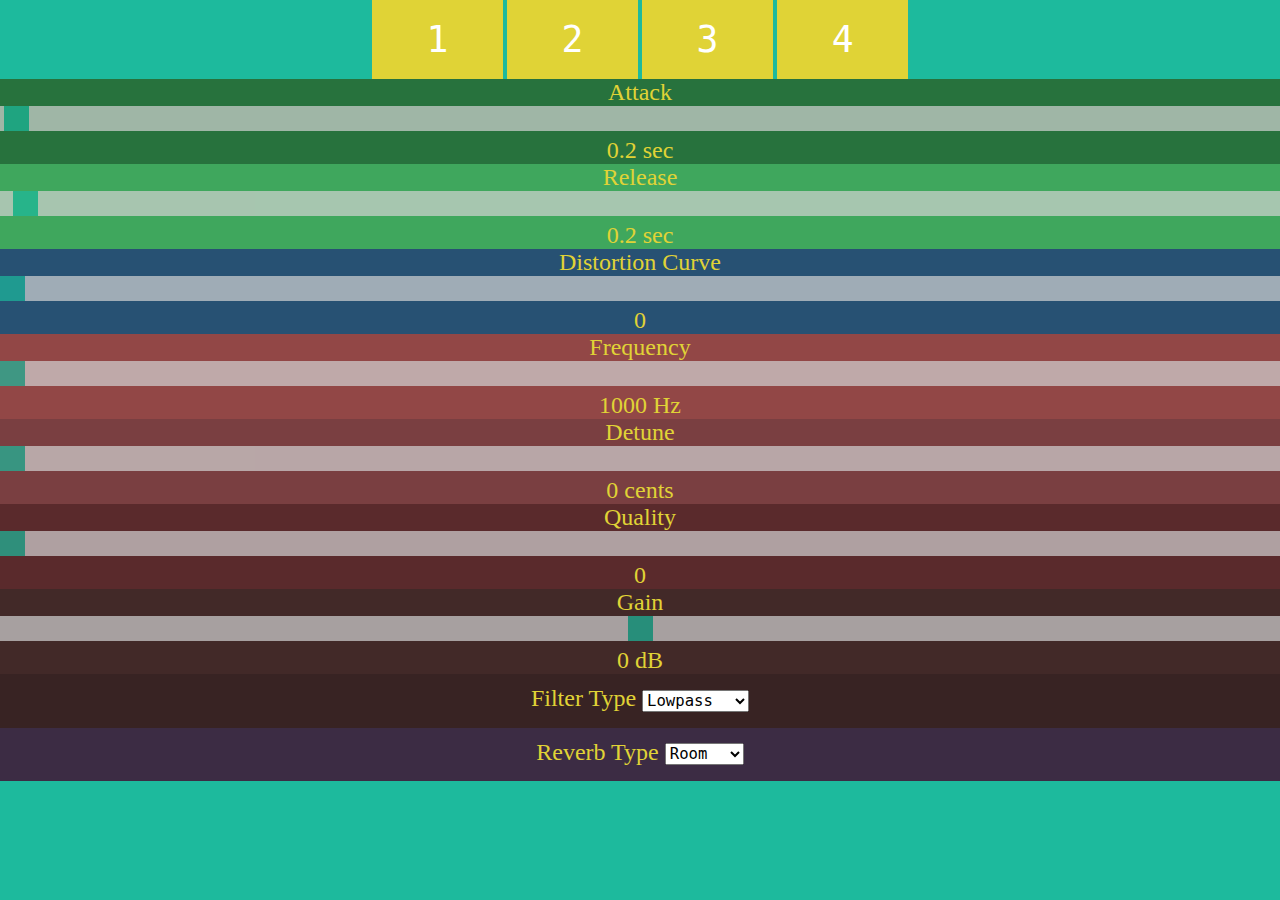
<file: Static_file_test_server/Nodejs/static/index.html>
<!doctype html>
<html>
    <head>
        <link rel="stylesheet" type="text/css" href="style.css">
        <title>Something</title>
    </head>
    <body>
        <!-- Dies ist der Code für die Aufgabe-->
        <button id="button1" class="button">1</button>
        <button id="button2" class="button">2</button>
        <button id="button3" class="button">3</button>
        <button id="button4" class="button">4</button>

        
        <div id="attackContainer"> Attack
            <input type="range" min="0" max="1000" value="3" class="compressorSlider" id="attackSlider">
            <span id="attackOutput">0.2 sec</span>
        </div>

        <div id="releaseContainer"> Release
            <input type="range" min="0" max="1000" value="10" class="compressorSlider" id="releaseSlider">
            <span id="releaseOutput">0.2 sec</span>
        </div>

        <!-- WaveShaper -->
        <div id="distortionContainer"> Distortion Curve
            <input type="range" min="0" max="100" value="0" class="slider" id="distortionSlider">
            <span id="distortionOutput">0</span>
        </div>

        <!-- BiquadFilter -->
        <div id="frequencyFilterContainer"> Frequency
            <input type="range" min="1000" max="20000" value="1000" class="filterSlider" id="frequencySlider">
            <span id="frequencyOutput">1000 Hz</span>
        </div>

        <div id="detuneFilterContainer"> Detune
            <input type="range" min="0" max="100" value="0" class="filterSlider" id="detuneSlider">
            <span id="detuneOutput">0 cents</span>
        </div>

        <div id="qualityFilterContainer"> Quality
            <input type="range" min="0" max="100" value="0" class="filterSlider" id="qSlider">
            <span id="qOutput">0</span>
        </div>

        <div id="gainFilterContainer"> Gain
            <input type="range" min="-40" max="40" value="0" class="filterSlider" id="gainFilterSlider">
            <span id="gainOutput">0 dB</span>
        </div>

        <div id="typeContainer">Filter Type
            <select id="filterSelectList">
                <option value="lowpass">Lowpass</option>
                <option value="highpass">Highpass</option>
                <option value="bandpass">Bandpass</option>
                <option value="allpass">Allpass</option>
                <option value="lowshelf">lowshelf</option>
                <option value="highshelf">highshelf</option>
                <option value="peaking">Peaking</option>
                <option value="notch">Notch</option>
            </select>
        </div>

        <!-- Convolver -->
        <div id="reverbContainer"> Reverb Type
        <select id="reverbSelectList">
            <option value="room">Room</option>
            <option value="church">Church</option>
            <option value="cave">Cave</option>
            <option value="garage">Garage</option>
        </select>
        </div>

        <!-- <script src="midi.js"></script>
        <script src="synth.js"></script> -->
        <!-------------------------------------->
    </body>
</html>
</file>
<file: Static_file_test_server/Nodejs/static/style.css>
html, body {
    padding: 0; margin: 0;
    text-align: center;
    background: #1dba9d;
    color: #e0d336;
}

div {
    font-size: 1.5em;
}

button {
    background-color: #e0d336;
    border: none;
    color: #ffffff;
    font-size: 2.8em;
    padding: 0.5em 1.5em;
    font-family: monospace;;
}

button:active {
   background: #ffffff;
    color: #e0d336;
}

#attackContainer {
    background: #27723D;
    width: 100%;
}

#releaseContainer {
    background: #3FA75D;
    width: 100%;
}

#lfoContainer {
    background: #61BF7C;
    width: 100%;
}

#distortionContainer {
    background: #275173;
    width: 100%;
}


#frequencyFilterContainer {
    background: #924746;
    width: 100%;
}

#detuneFilterContainer {
    background: #7A3F41;
    width: 100%;
}

#qualityFilterContainer {
    background: #5A2A2C;
    width: 100%;
}

#gainFilterContainer {
    background: #422928;
    width: 100%;
}

#typeContainer {
    background: #382323;
    width: 100%;
}

#reverbContainer {
    background: #3C2C44;
    width: 100%;
}


.slider, .compressorSlider, .filterSlider {
    margin: 0;
    -webkit-appearance: none;
    appearance: none;
    width: 100%;
    height: 25px;
    background: #d3d3d3;
    outline: none;
    opacity: 0.7;
    -webkit-transition: .2s;
    transition: opacity .2s;
}

.slider:hover, .compressorSlider:hover, .filterSlider:hover {
    opacity: 1;
}

.slider::-webkit-slider-thumb, .compressorSlider::-webkit-slider-thumb, .filterSlider::-webkit-slider-thumb {
    -webkit-appearance: none;
    appearance: none;
    width: 25px;
    height: 25px;
    background: #1dba9d;
    cursor: pointer;
}

#reverbSelectList, #filterSelectList  {
    margin-top: 1em;
    margin-bottom: 1em;
    font-size: 0.8em;
    font-family: monospace;
}
</file>
